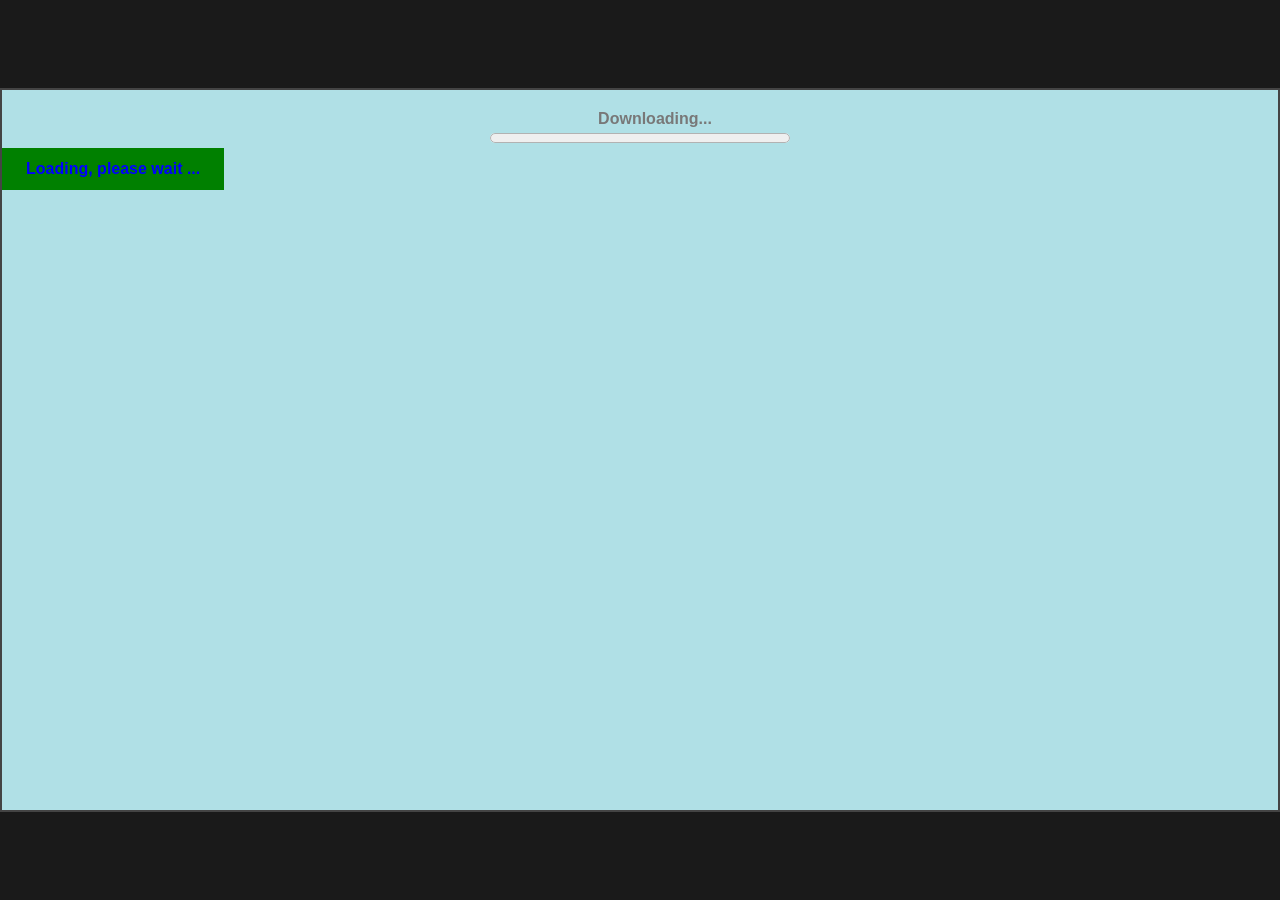
<file: game.html>
<!DOCTYPE html>
<html lang="en">
<head>
  <meta charset="UTF-8">
  <title>Chess Reboot</title>
  <link rel="stylesheet" href="game_styling.css">
</head>
<body>
  <iframe src="games/chess/web/index.html" allow="autoplay; fullscreen"></iframe>
</body>
</html>
</file>
<file: game_styling.css>
body {
  margin: 0;
  height: 100vh;
  display: flex;
  justify-content: center;
  align-items: center;
  background: #1a1a1a;
}

iframe {
  width: 1280px;
  height: 720px;
  border: 2px solid #444;
  background: #000;
}
</file>
